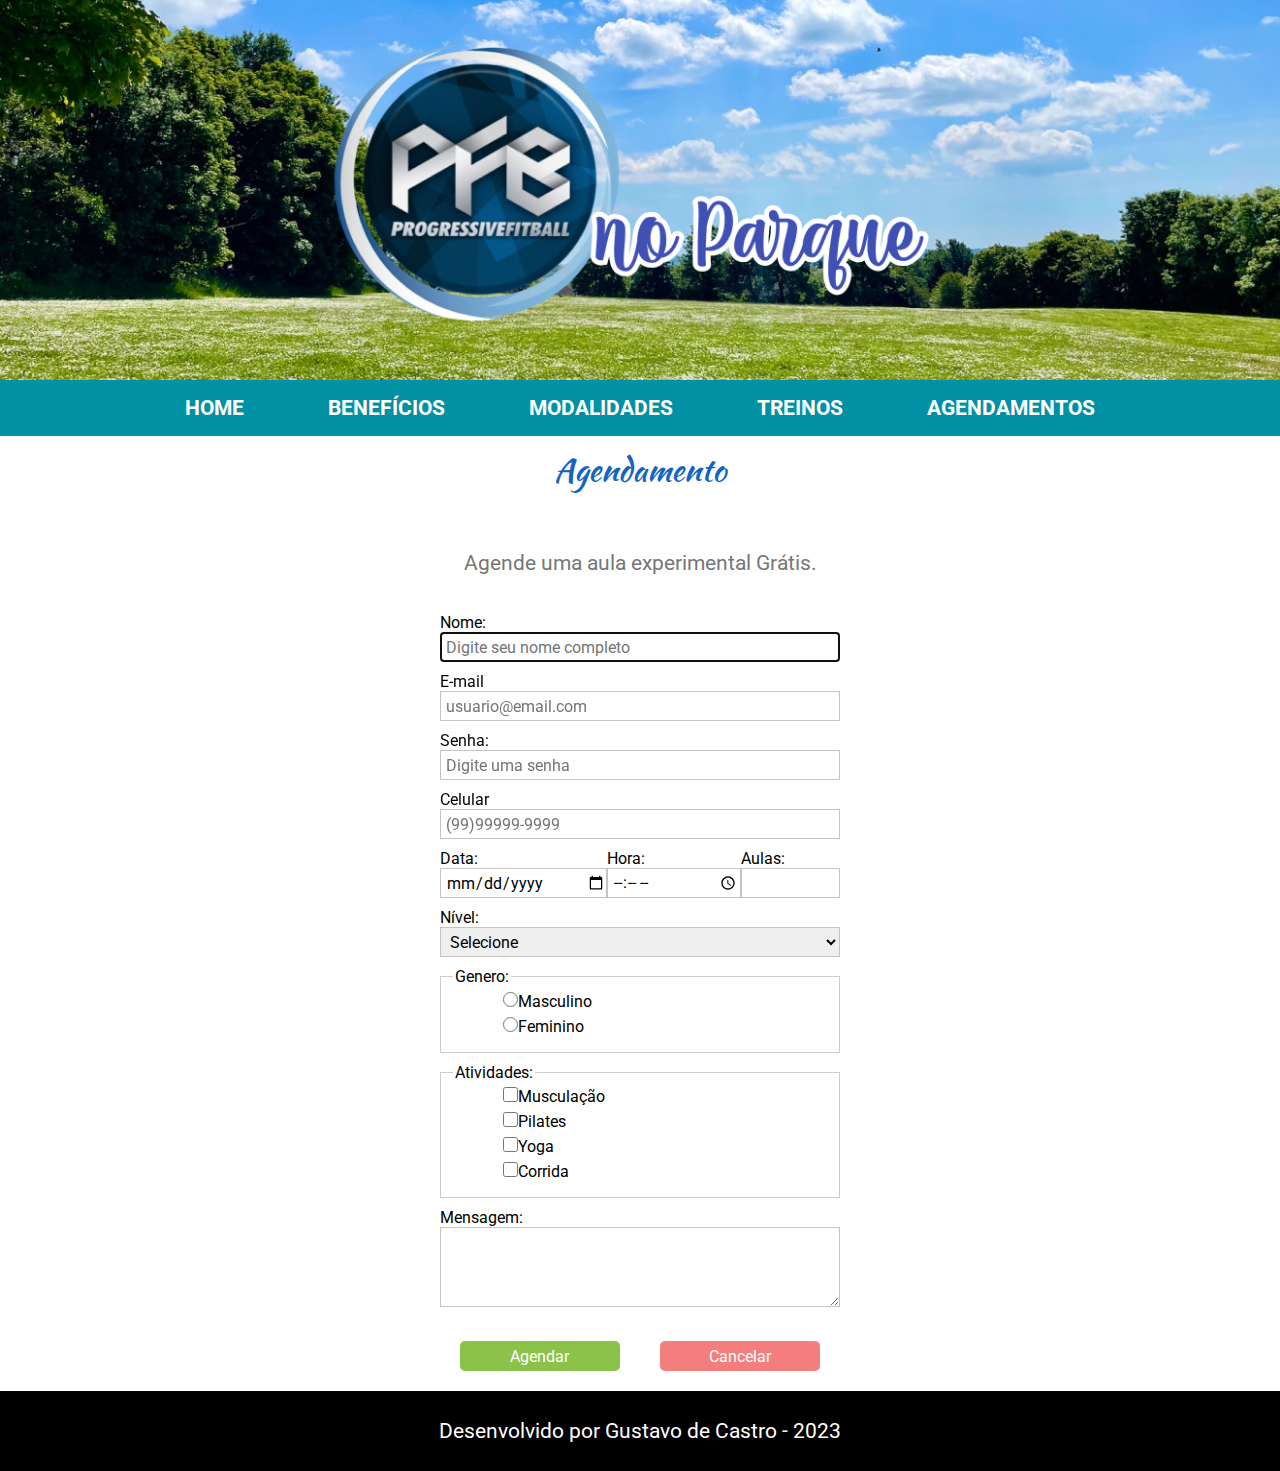
<file: agendamentos.html>
<!DOCTYPE html>
<html lang="pt-br">
	<head>
		<title>PFB NO PARQUE</title>
		<meta charset="utf-8"/>
		<meta name="author" content="Gustavo de Castro"/>
		<meta name="keywords" content="PFB,Progressive FitBall,ar livre,parque,aulas,atividades fisicas"/>
	 	<meta name="description" content="Aulas de ProgressiveFitBall no Parque da Cidade aos finais de semana"/>
	 	<link rel="stylesheet" type="text/css" href="estilo.css">
	</head>
	<body>
			<header>
				<img src="img/banner.png" alt="banner do site contendo a imagem do parque da Cidade com muita vegetação, céu azul em um dia ensolarado contendo a logo do PFB no parque ao centro"/>
			</header>
			<nav>
				<a class="a-menu" href="index.html">HOME</a> 
				<a class="a-menu" href="index.html#pag-beneficios">BENEFÍCIOS</a>
				<a class="a-menu" href="index.html#pag-modalidades">MODALIDADES</a>
				<a class="a-menu" href="index.html#pag-treinos">TREINOS</a>
				<a class="a-menu" href="#">AGENDAMENTOS</a>
			</nav>


			<section id="parte-agendamentos">
	 			<h1 id="titulo">Agendamento</h1>
	 			
					<p> 
					Agende uma aula experimental Grátis.
					</p>
						<form name="" method="" action="">	
							<label for="nome">Nome:	</label>
							<input  id="nome" type="text" name="Nome_completo" placeholder="Digite seu nome completo" required="True" autofocus />

						

							<label for="email">E-mail</label>
							<input id="email" type="email" name="email" placeholder="usuario@email.com" required="true" autofocus />
							
						

							<label for="senha">Senha:</label>
							<input type="password" name="senha" placeholder="Digite uma senha">
							
					

							<label for="celular">Celular</label>
							<input  id="celular" type="tel" name="celular" placeholder="(99)99999-9999" pattern="\(\d{2}\)\d{5}[-\s]\d{4}.*?$">
							
					
						<div id="data-hora-num">
							<div>
								<label for="data">Data:</label>
								<input id="data" type="date" name="data">
							</div>
							
							<div>
								<label for="hora">Hora:</label>
								<input id="hora" type="time" name="hora">
							</div>

							<div>
								<label for="aulas">Aulas:</label>
								<input id="number" type="number" name="aulas" min="1" max="10" step="1">
							</div>
						</div>
							<label>Nível:</label>
							<select id="nivel" name="nivel">
								<option>Selecione</option>
								<option value="iniciante">Iniciante</option>
								<option value="basico">Básico</option>
								<option value="intermediario">Intermediário</option>
								<option value="avancado">Avançado</option>
							</select>

							
								<fieldset>
									<legend>Genero:</legend>
									<input id="Masc" type="radio" name="genero" value="Masc" /><label for="Masc">Masculino</label></br>
									<input id="Fem" type="radio" name="genero" value="Fem" /><label for="Fem">Feminino</label>
								</fieldset>


								<fieldset>
									<legend>Atividades:</legend>
									<input id="musc" type="checkbox" name="atividade" value="musculacao"><label for="musc">Musculação</label></br>
									<input id="pil" type="checkbox" name="atividade" value="pilates"><label for="pil">Pilates</label></br>
									<input id="yoga" type="checkbox" name="atividade" value="yoga"><label for="yoga">Yoga</label></br>
									<input id="corr" type="checkbox" name="atividade" value="corrida"><label for="corr">Corrida</label>
								</fieldset>

								<label for="msg">Mensagem:</label>
								<textarea id="msg" cols="49" rows="4">
									
								</textarea>


								<div id="botoes">
									<input type="submit" name="btn-agendar" value="Agendar">
									<input type="reset" name="btn-cancelar" value="Cancelar">
								</div>
			</section>	
		<footer>
			<p>Desenvolvido por <a href="https://br.linkedin.com/in/englishgustavodecastro" target="_blank">Gustavo de Castro</a> - 2023</p>
		</footer>
	</body>
</html>
</file>
<file: estilo.css>
@import url('https://fonts.googleapis.com/css2?family=Kaushan+Script&family=Roboto:ital,wght@0,100;0,300;0,700;1,300&display=swap');


*{margin:0;}

body{
    background-color: rgb(255, 255, 255);
}

header{
    width: 100%;
    height: 380px;

}



img{
    width: 100%;
    height: 380px;
}



nav{
background-color: #0191A4;
text-align: center;
padding: 1em;

}


a{
    font: 1.3rem 'Roboto', Sans-serif;   
    color: #fff;
    text-decoration: none;
   
}

.a-menu{
	margin: 40px;
	font-weight: bold;
}

.a-menu:link, .a-menu:visited{
	color:#FFF;
}

.a-menu:hover, .a-menu:active{
	color: #3F51B5;
}



article{
    width: 100%;
    background-color: #F5F5F5;
    padding: 20%;
    box-sizing: border-box;

}

h1{
    font: 3rem 'Kaushan Script', cursive;
    color: #3F5185;
    text-align: center;
    margin-bottom: 25px;
}

p{
    font: 1.3rem 'Roboto', Sans-serif;
    color: #777;
    text-align: justify;
    line-height: 40px;
}

#pag-beneficios{
	background-color: #00BCD4;
}

#pag-beneficios h2{
	color: #FFF;
}

#pag-beneficios p{
	color: #fff;
	margin-top: 30px;
}

ul{
	list-style-type: circle;
	padding: 20px  50px;
}

li{
	font: 1.2rem 'Roboto', sans-serif;
	color: #FFF;
	margin-bottom: 10px;
}

h2{
    font: 2rem 'Kaushan Script', cursive;
    color:rgb(12, 12, 255);
    margin-bottom: 20px;
}

#pag-modalidades{
    background-color: #eee
    ;
}
#container{
    display: flex;
    margin-top: 15px;
    margin-bottom: 20px;
}

.card{
    background-color: #FFF;
    margin: 10px;
    width: 25%;
    border-radius: 08px;
    box-shadow: 0 6px 8px #CCC;
    transition: 0,5s;
}

.card:hover{
	box-shadow: 0 8px 16px #CCC;
}

.card-content{
	padding: 10px;
}

.card-content p{
    font: 1rem 'Roboto', sans-serif;
    line-height: 20px;
	
}

h3{
    font: 1rem 'Kaushan Script', cursive;
    color: #3F5185;
    text-align: center;
    margin-bottom: 10px;

}

#pag-treinos{

}

#pag-treinos p{
    text-align: center;
    margin-bottom: 10px;

}

#container_treinos{
    display: flex;


}

.coluna-treinos{
    padding: 20px;
}


.container-imagens{
    margin-top: 40px;
    display: flex;
    justify-content: center;
    align-items: center;
}

.container-imagens p{
    color: #000;
}


.img-icones{
    width: 30px;
    height: 30px;
    padding: 10px;
}

video{
  width: 400px;  
}

footer{
    background-color: #000;
    padding: 20px;
   
}

footer p{
    text-align: center;
    color: #FFF;
}

footer a{
    color: #FFF;
}
footer a:hover{
    color: #3F51B5;
}

#parte-agendamentos{

}

#parte-agendamentos p{
    text-align: center;
    margin-bottom: 30px;
}

#titulo{
    font:'Kaushan Script', cursive;
    color: #1565C0;
    text-align: center;
    margin-bottom: 50px;
    margin-top: 10px;
    font-size: 2rem;
}

form{
    width: 400px;
    margin: auto;
}

input, select, textarea{
    width: 100%;
    height: 30px;
    margin-bottom: 10px;
    padding-left: 5px;
    box-sizing: border-box;
    border: 1px solid #C4C4C4;
    font: 1rem Roboto, sans-serif;
}

label, fieldset, textarea, input, select{
    font: 1rem Roboto, sans-serif;
}

fieldset{
    border: 1px solid #ccc;
    margin-bottom: 10px;
}

#data-hora-num{
    display: flex;
}

input[type="radio"], input[type="checkbox"]{
    width: 15px;
    height: 15px;
    margin-left: 50px;
}

textarea{
    height: 80px;
}

#botoes{
    display: flex;
}

input[type="submit"], input[type="reset"]{
    margin: 20px;
    background-color: #8BC34A;
    color: #fff;
    border: 0;
    border-radius: 5px;
}
input[type="reset"]{
    background-color: #F47E7E;
}
</file>
